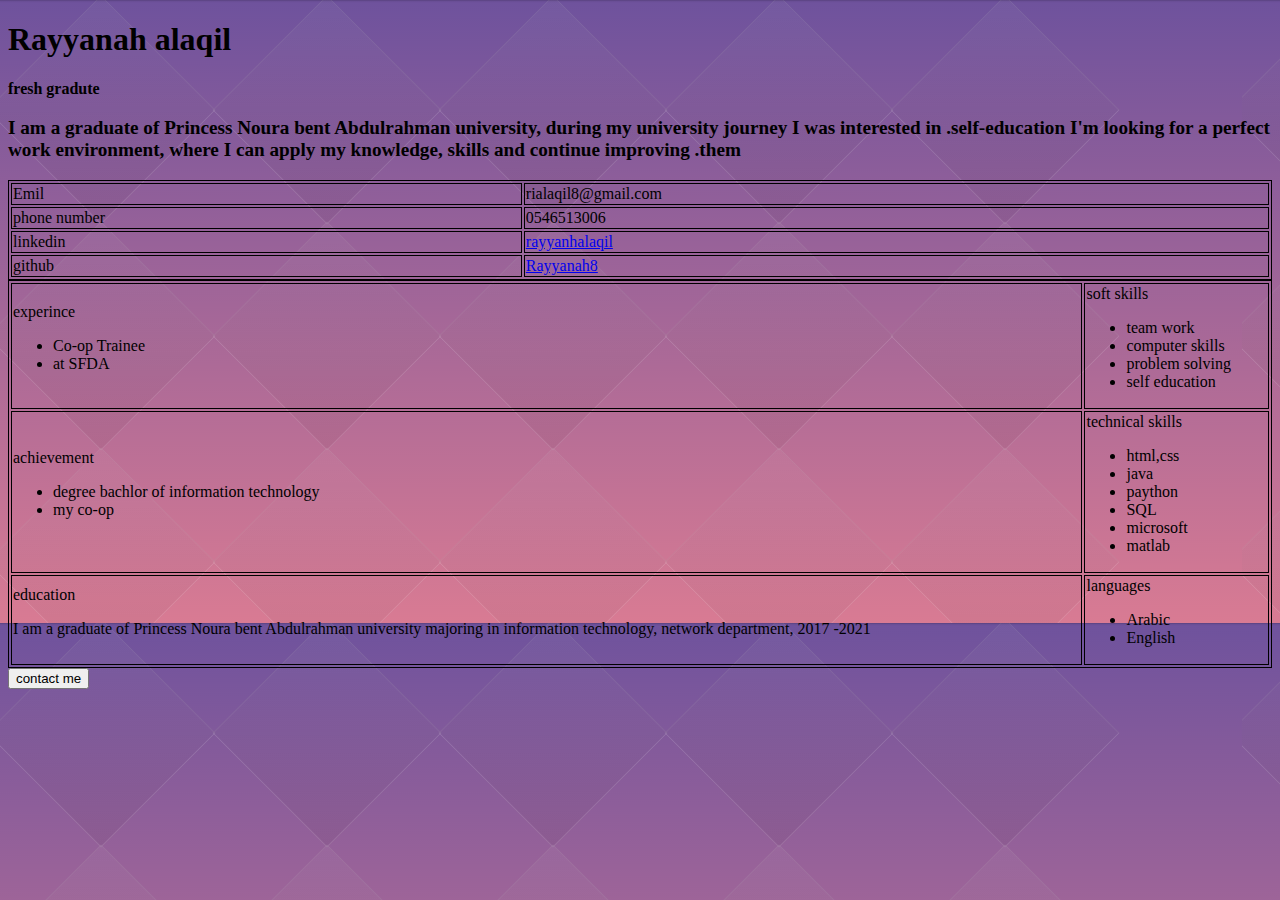
<file: index.html>
<!DOCTYPE html>
<html lang="en">
<head>
    <style>
body {
  background-image: url("background-image.png");
}
</style>
    <meta charset="UTF-8">
    <meta http-equiv="X-UA-Compatible" content="IE=edge">
    <meta name="viewport" content="width=device-width, initial-scale=1.0">
    <title>html-css project</title>
</head>
<body>
    <h1>Rayyanah alaqil</h1>
    <h2 style="font-size:100%;">fresh gradute </h2>
    <h3 style="font-size:120%;"> I am a graduate of Princess Noura bent Abdulrahman university, during my university journey I was interested in .self-education
I'm looking for a perfect work environment, where I can apply my knowledge, skills and continue improving .them</h3>

<style>
table, th, td {
  border:1px solid black;
}
</style>

<table style="width:100%">
  <tr>
    <td>Emil</td>
    <td>rialaqil8@gmail.com</td>
    
  </tr>
  <tr>
  <td>phone number</td>
  <td>0546513006</td>
  </tr>
  <tr>
  <td>linkedin</td>
  <td>
  <a href="www.linkedin.com/in/rayyanhalaqil">rayyanhalaqil</a>
  </td>
  </tr>
  <tr>
  <td>github</td>
  <td><a href="https://github.com/Rayyanah8">Rayyanah8</a>
  </td>
  </tr>
<style>
table, th, td {
  border:1px solid black;
}
</style>
<body>

<table style="width:100%">
  <tr>
    <td>experince
    <ul>
<li>Co-op Trainee </li>
<li>at SFDA</li>

    <td>soft skills
    <ul>
        <li>team work</li>
        <li>computer skills</li>
        <li>problem solving</li>
        <li>self education</li>
        </td>
    
  </tr>
  <tr>
  <td>achievement
    <ul>
        <li>degree bachlor of information technology</li>
        <li>my co-op </li>
      </ul>
  
   <td>technical skills
    <ul>
            <li>html,css</li>
            <li>java</li>
            <li>paython</li>
            <li>SQL</li>
            <li>microsoft</li>
            <li>matlab</li>
            </ul>
  </tr>
  <tr>
  <td>education
   <p>I am a graduate of Princess Noura bent Abdulrahman university majoring in information technology, network department, 2017 -2021</p>
   <td>languages
   <ul>
                <li>Arabic</li>
                <li>English</li>
   </td>
   
  </tr>
  
</table>
<input type="button" name="contact me" value="contact me"/>
</body>
</html>
</file>
